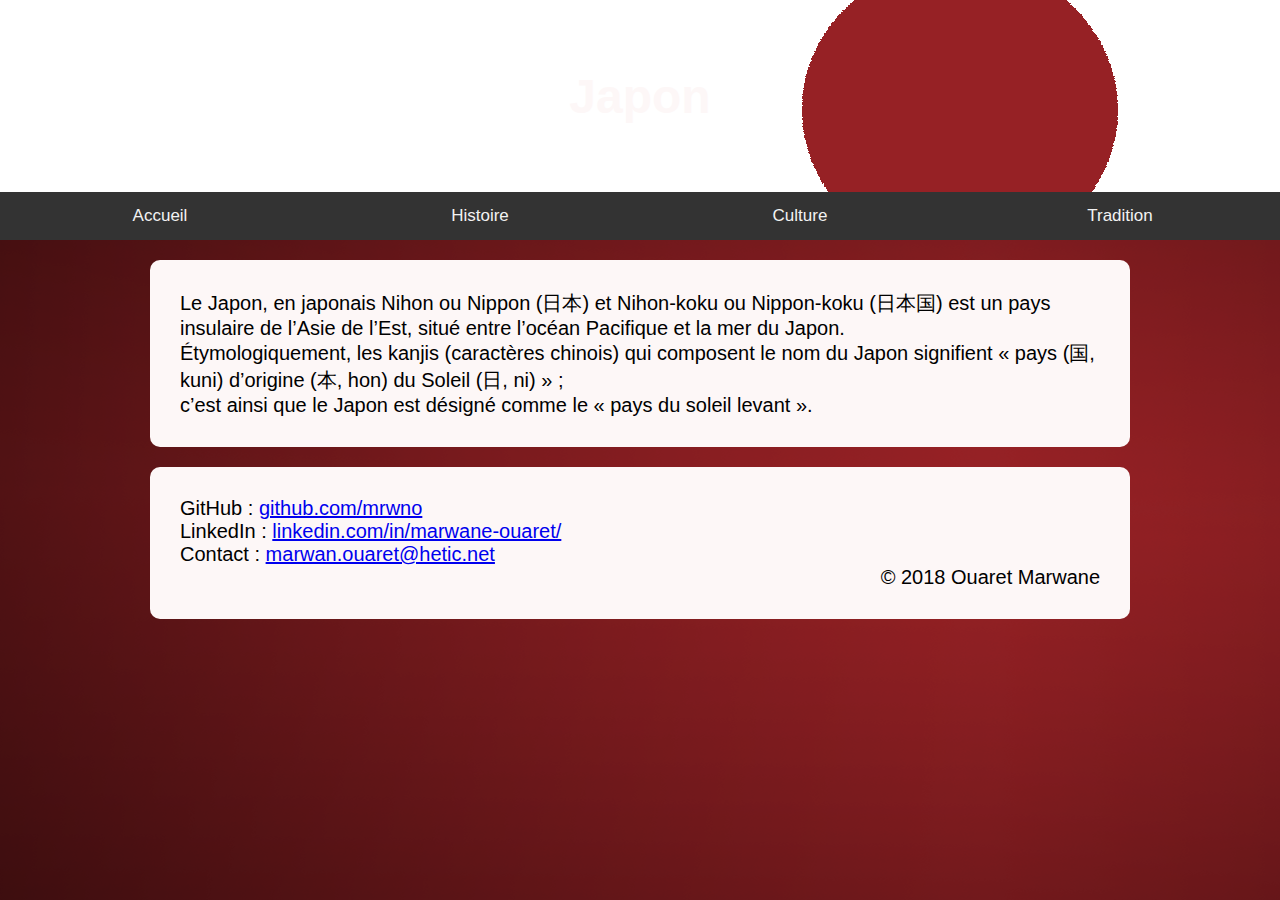
<file: index.html>
<!DOCTYPE html>
<html>
  <head>
    <title> Japon</title>
      <meta charset="utf-8"/>
      <link href="style.css" rel="stylesheet" type="text/css" media="screen"/>
      <link rel="icon" type="image/png" href="/image/icon.png" />
      <meta name="viewport" content="width=device-width, initial-scale=1.0">

  </head>

  <body>
    <header>
      <h1><font size=8><div align="middle">Japon</div></font></h1>
    </header>
    <main>
      <div class="topnav">
        <a href="index.html">Accueil</a>
        <a href="histoire.html">Histoire</a>
        <a href="culture.html">Culture</a>
        <a href="traditions.html">Tradition</a>
      </div>

      <section class=intro>
        <p>Le Japon,  en japonais Nihon ou Nippon (日本) et Nihon-koku ou Nippon-koku (日本国) est un pays insulaire de l’Asie de l’Est, situé entre l’océan Pacifique et la mer du Japon.<br/>
           Étymologiquement, les kanjis (caractères chinois) qui composent le nom du Japon signifient « pays (国, kuni) d’origine (本, hon) du Soleil (日, ni) » ;<br/>
          c’est ainsi que le Japon est désigné comme le « pays du soleil levant ». </p>
      </section>
    </main>
    <footer>
      <p>GitHub : <a href="https://github.com/mrwno">github.com/mrwno</a><br/>
        LinkedIn : <a href="https://www.linkedin.com/in/marwane-ouaret/">linkedin.com/in/marwane-ouaret/</a><br/>
        Contact : <a href="mailto:marwan.ouaret@hetic.net">marwan.ouaret@hetic.net</a></p>
      <p class="cr"> © 2018 Ouaret Marwane</p>
    </footer>
  </body>
</html>













</html>
</file>
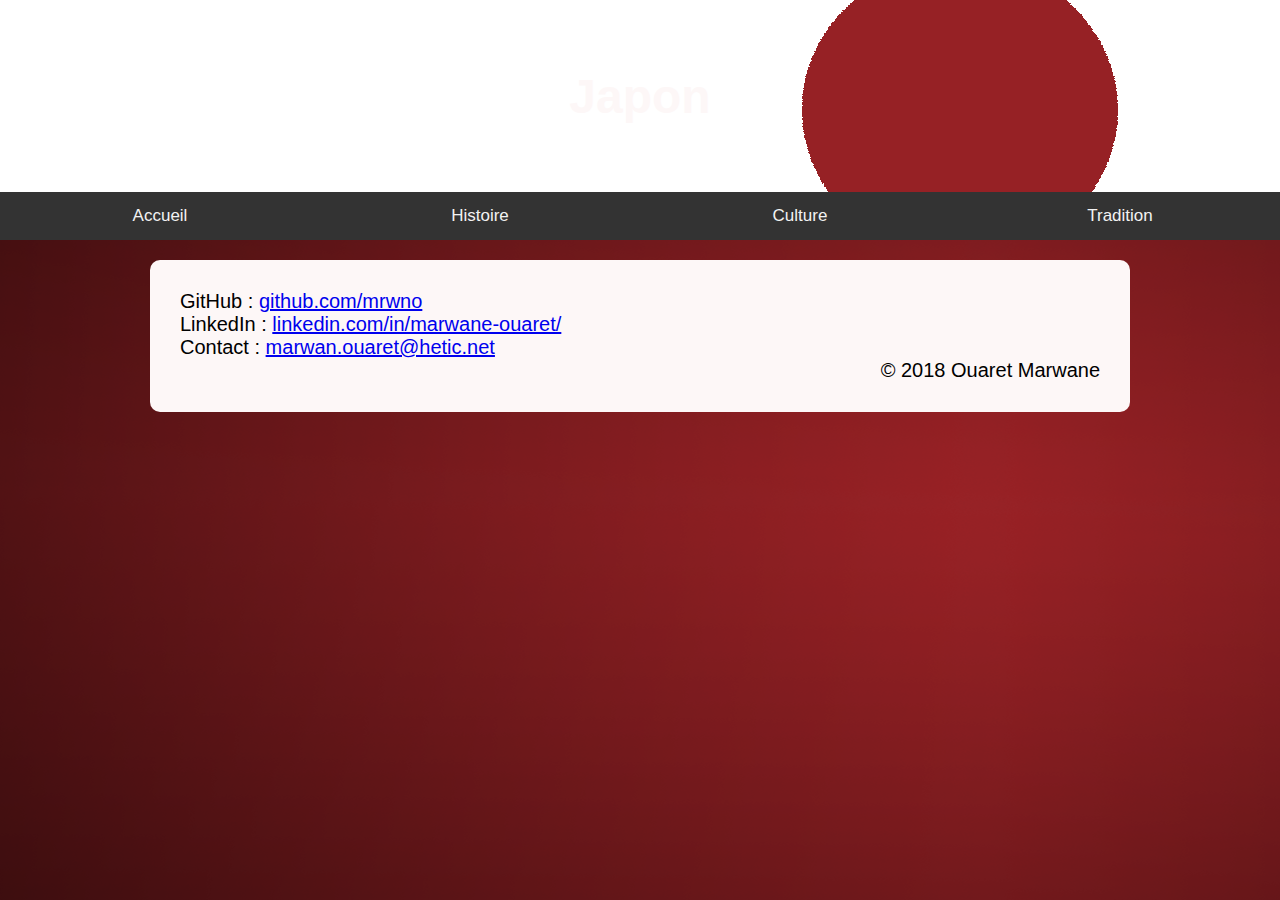
<file: culture.html>
<!DOCTYPE html>
<html>
  <head>
    <title> Culture Japonaise</title>
      <meta charset="utf-8"/>
      <link href="style.css" rel="stylesheet" type="text/css" media="screen"/>
      <link rel="icon" type="image/png" href="/image/icon.png" />
      <meta name="viewport" content="width=device-width, initial-scale=1.0">
  </head>

  <body>
    <header class="banniere">
      <h1><font size=8><div align="middle">Japon</div></font></h1>
    </header>
    <main>
      <div class="topnav">
        <a href="index.html">Accueil</a>
        <a href="histoire.html">Histoire</a>
        <a href="culture.html">Culture</a>
        <a href="traditions.html">Tradition</a>
      </div>
    </main>
    <footer>
      <p>GitHub : <a href="https://github.com/mrwno">github.com/mrwno</a><br/>
        LinkedIn : <a href="https://www.linkedin.com/in/marwane-ouaret/">linkedin.com/in/marwane-ouaret/</a><br/>
        Contact : <a href="mailto:marwan.ouaret@hetic.net">marwan.ouaret@hetic.net</a></p>
      <p class="cr"> © 2018 Ouaret Marwane</p>
    </footer>
  </body>

</html>
</file>
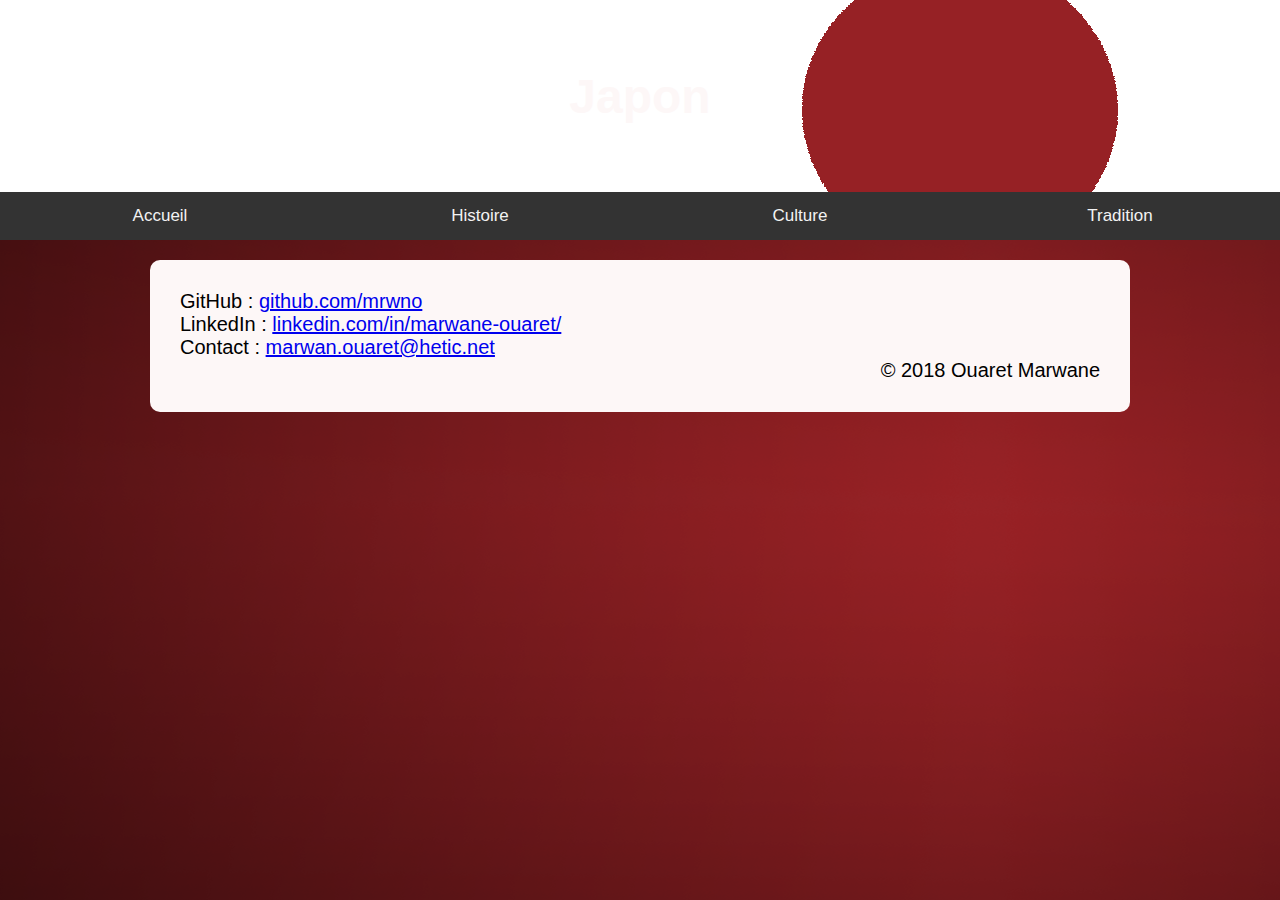
<file: histoire.html>
<!DOCTYPE html>
<html>
  <head>
    <title> Histoire du Japon</title>
      <meta charset="utf-8"/>
      <link href="style.css" rel="stylesheet" type="text/css" media="screen"/>
      <link rel="icon" type="image/png" href="/image/icon.png" />
      <meta name="viewport" content="width=device-width, initial-scale=1.0">
  </head>

  <body>
    <header class="banniere">
      <h1><font size=8><div align="middle">Japon</div></font></h1>
    </header>
    <main>
      <div class="topnav">
        <a href="index.html">Accueil</a>
        <a href="histoire.html">Histoire</a>
        <a href="culture.html">Culture</a>
        <a href="traditions.html">Tradition</a>
      </div>
    </main>
    <footer>
      <p>GitHub : <a href="https://github.com/mrwno">github.com/mrwno</a><br/>
        LinkedIn : <a href="https://www.linkedin.com/in/marwane-ouaret/">linkedin.com/in/marwane-ouaret/</a><br/>
        Contact : <a href="mailto:marwan.ouaret@hetic.net">marwan.ouaret@hetic.net</a></p>
      <p class="cr"> © 2018 Ouaret Marwane</p>
    </footer>
  </body>

</html>
</file>
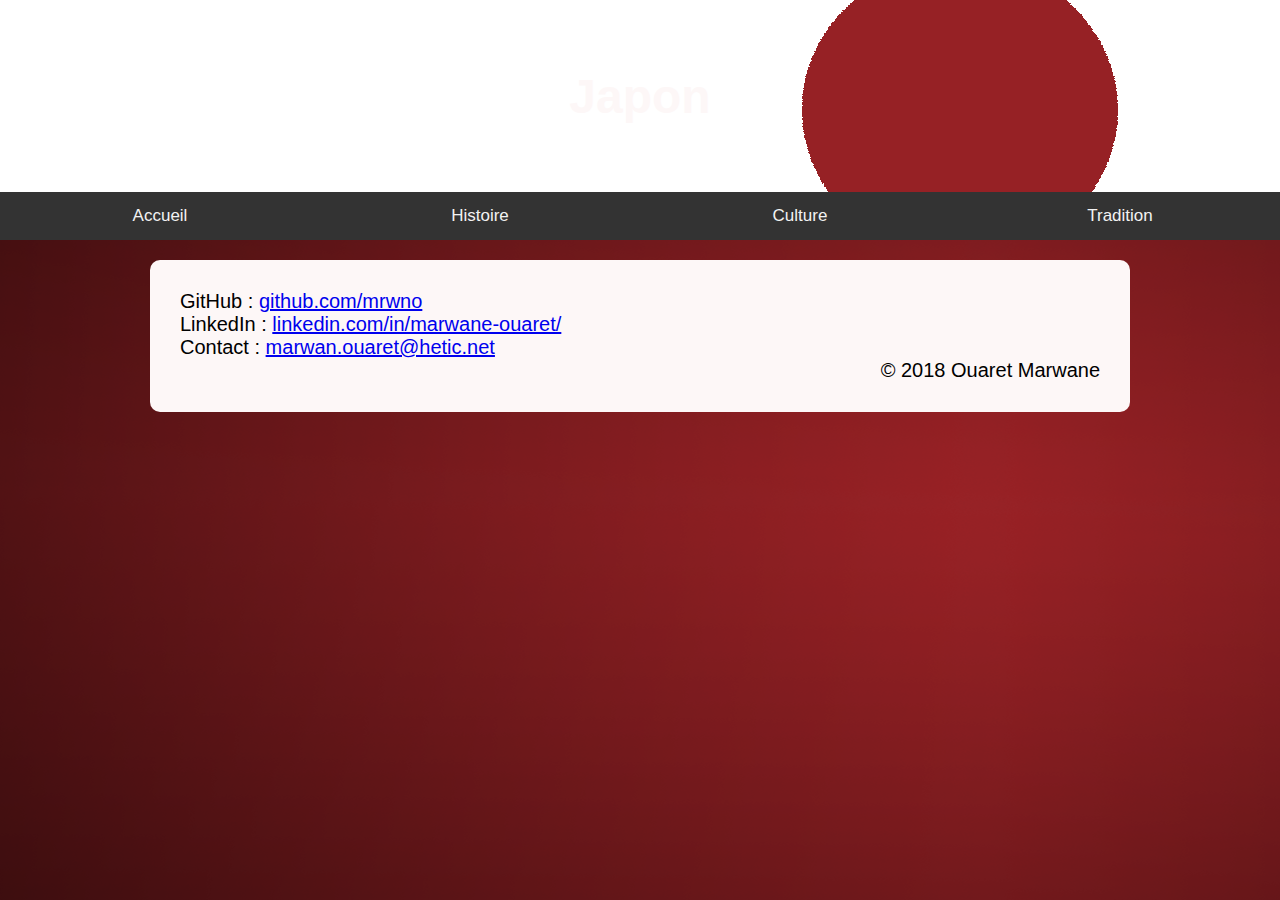
<file: traditions.html>
<!DOCTYPE html>
<html>
  <head>
    <title> Traditions Japonaises</title>
      <meta charset="utf-8"/>
      <link href="style.css" rel="stylesheet" type="text/css" media="screen"/>
      <link rel="icon" type="image/png" href="/image/icon.png" />
      <meta name="viewport" content="width=device-width, initial-scale=1.0">
  </head>

  <body>
    <header class="banniere">
      <h1><font size=8><div align="middle">Japon</div></font></h1>
    </header>
    <main>
      <div class="topnav">
        <a href="index.html">Accueil</a>
        <a href="histoire.html">Histoire</a>
        <a href="culture.html">Culture</a>
        <a href="traditions.html">Tradition</a>
      </div>
    </main>
    <footer>
      <p>GitHub : <a href="https://github.com/mrwno">github.com/mrwno</a><br/>
        LinkedIn : <a href="https://www.linkedin.com/in/marwane-ouaret/">linkedin.com/in/marwane-ouaret/</a><br/>
        Contact : <a href="mailto:marwan.ouaret@hetic.net">marwan.ouaret@hetic.net</a></p>
      <p class="cr"> © 2018 Ouaret Marwane</p>
    </footer>
  </body>

</html>
</file>
<file: style.css>
/**** element styles ****/

    * {
      margin: 0;
      padding: 0;
    }

    body {
      background-image: url("image/background.png");
      width: 100%;
      font-family: Verdana, sans-serif; 
      font-size: 125%;
    }

    @font-face {
      font-family: 'accidental_presidencyregular';
      src: url('accid___-webfont.woff2') format('woff2'),
           url('accid___-webfont.woff') format('woff');
      font-weight: normal;
      font-style: normal;
    }

/* Head of page */

   header{
      background-image: url("image/japon.png");
      height: 100px;
      width: 100%;
      display: flex;
      justify-content: center;
      align-items: center;
      transition: height 1s;
    }

    @media (min-width: 600px){
      header{
        height: 192px;
      }
    }
    
/* Menu */
  /* Mobile First */
    .topnav {
      display: flex;
      flex-direction : column;
      background-color: #333;
      overflow: hidden;
      align-items: center;
    }


    .topnav a {
      width: 100%;
      color: #f2f2f2;
      text-align: center;
      padding: 14px;
      text-decoration: none;
      font-size: 17px;
    }


    .topnav a:hover {
      background-color: #ddd;
      color: black;
    }


    .topnav a:active {
      background-color: #ddd;
      color: black;
    }
  /* Swap to Desktop device */
    @media (min-width: 600px){
      .topnav {
        flex-direction : row;
        justify-content: center;
      }
  
      .topnav a {
        width: 23%;
      }
    }

/* Home Content */

    section.intro{
      background-color: rgb(253, 247, 247);
      margin-top: 5%;
      margin-right: 15%;
      margin-left: 15%; 
      padding: 3%;
      border-radius: 10px 10px 10px 10px;
      min-width: 200px;
      transition: margin-top 0.5s, margin-left 0.5s, margin-right 0.5s, padding 0.5s ;
    }

  /* Footer of page */

    footer{
      background-color: rgb(253, 247, 247);
      margin-top: 5%;
      margin-right: 15%;
      margin-left: 15%; 
      padding: 3%;
      border-radius: 10px 10px 10px 10px;
      transition: margin-top 0.5s, margin-left 0.5s, margin-right 0.5s, padding 0.5s ;
    }

    footer p.cr {
      text-align: right;
    }

    @media (min-width: 600px){
      section.intro{
        margin-top: 20px;
        margin-right: 150px;
        margin-left: 150px; 
        padding: 30px;
      }
  
    /* Footer of page */
  
      footer{
        margin-top: 20px;
        margin-right: 150px;
        margin-left: 150px; 
        padding: 30px;
      }
    }


/* Writing caracteristic */

    h1 {
      font-size: 200%; 
      color:rgb(253, 247, 247); 
      text-align: center;
      text-decoration: none;
    }
    h2 {
      font-size: 150%; 
      color: rgb(253, 247, 247); 
      padding-left: 15px;
      text-decoration: none;
    }

    p,ul,li,td {
      color: black; 
      font-family: 'accidental_presidencyregular' Arial, sans-serif;
    }
</file>
